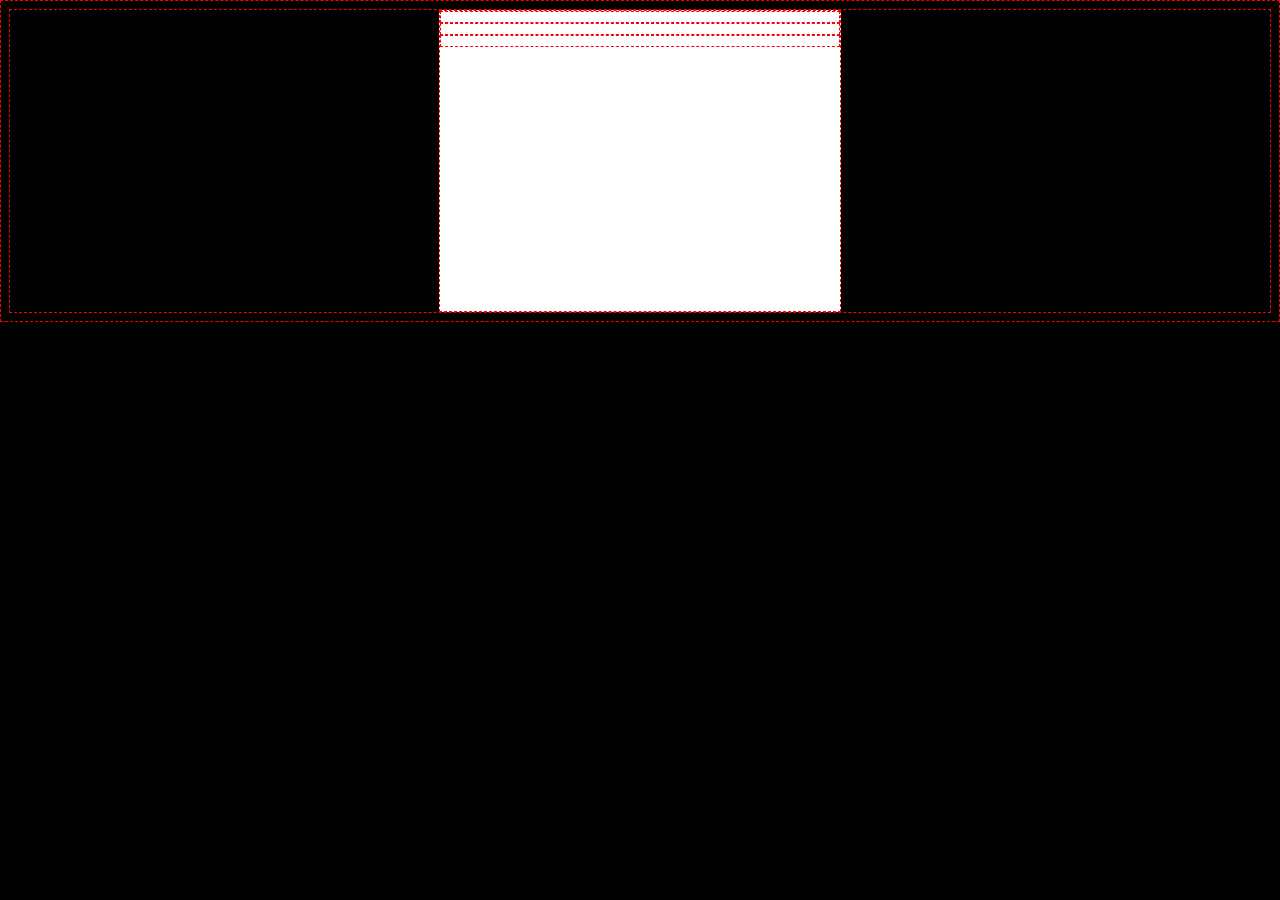
<file: .learn/resets/11.1-header-content/index.html>
<!DOCTYPE html>
<html lang="en">
	<head>
		<meta charset="UTF-8" />
		<meta name="viewport" content="width=device-width, initial-scale=1.0" />
		<title>Document</title>
		<link rel="stylesheet" href="styles.css" />
	</head>

	<body>
		<div class="postcard">
			<div class="postcard-header"></div>
			<div class="postcard-body"></div>
			<div class="postcard-footer"></div>
		</div>
	</body>
</html>
</file>
<file: .learn/resets/11.1-header-content/styles.css>
body {
	background: black;
}
* {
	border: 1px dashed red;
	min-height: 10px;
}
.postcard {
	background-color: white;
	width: 400px;
	height: 300px;
	margin: auto;
}
</file>
